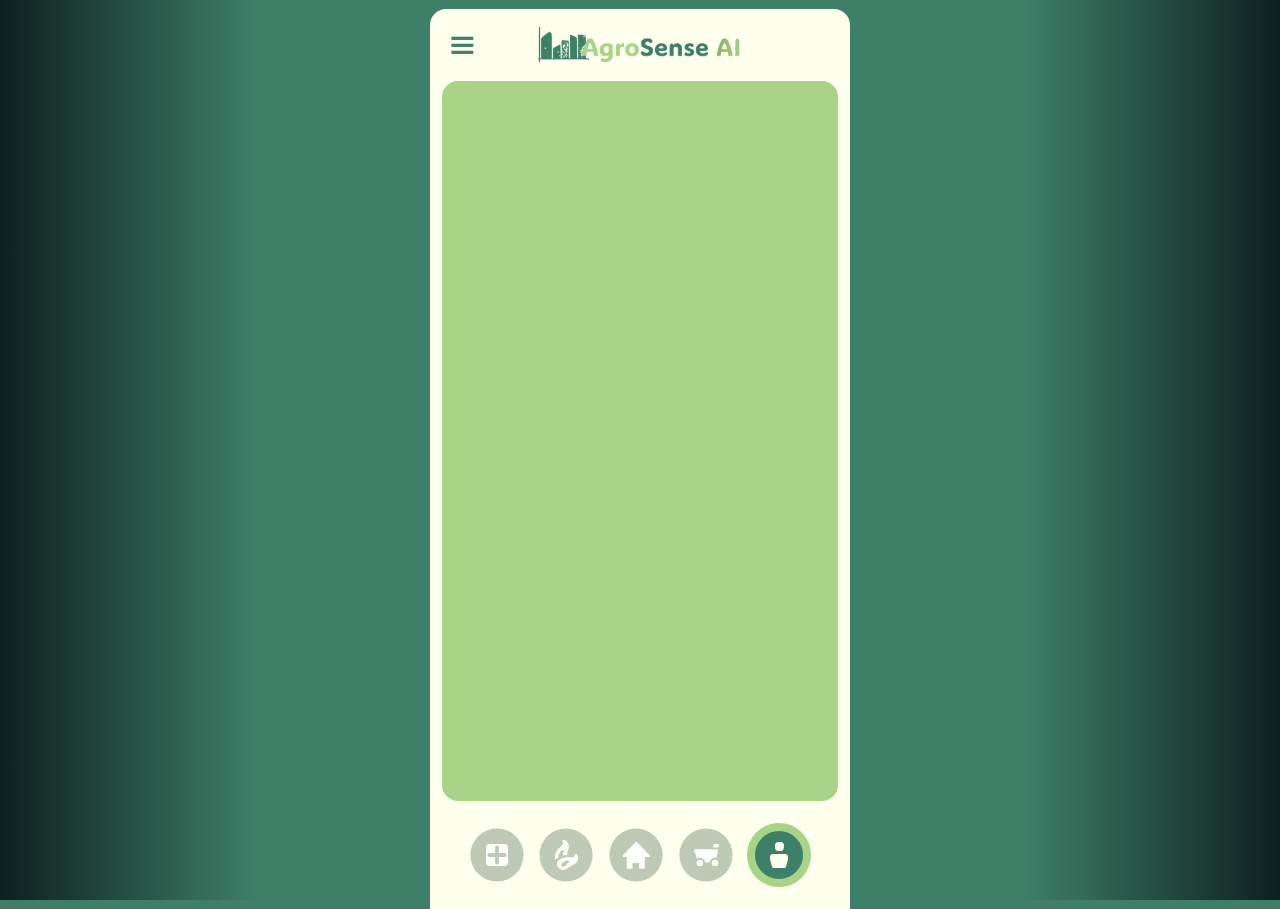
<file: index.html>
<!DOCTYPE html>
<html lang="pt-br">
<head>
    <meta charset="UTF-8">
    <meta name="viewport" content="width=device-width, initial-scale=1.0">
    <!-- <link rel="stylesheet" href="style.css"> -->
    <link rel="stylesheet" href="style_face.css">
    <link rel="shortcut icon" href="img/icon.png" type="image/x-icon">

    <link rel="preconnect" href="https://fonts.googleapis.com">
    <link rel="preconnect" href="https://fonts.gstatic.com" crossorigin>
    <link href="https://fonts.googleapis.com/css2?family=Magra:wght@400;700&display=swap" rel="stylesheet">
    <title>Início</title>
</head>
<body>
    <div class="main">
        <header> 
            <div class="sidebar_icon">
                <span>|||</span>
            </div>
            <img src="img/LOGO2_2.png" alt="AgroSenseAI" class="header_logo">
        </header>
        
        <div class="content">
            <!-- <iframe id="iframecontent" src="home.html" frameborder="0" title="page"></iframe> -->
            <!-- <iframe id="iframecontent" src="add_content.html?add=employee" frameborder="0" title="page"></iframe> -->
            <iframe id="iframecontent" src="profile.html" frameborder="0" title="page"></iframe>
            <!-- <iframe id="iframecontent" src="my.html" frameborder="0" title="page"></iframe> -->
        </div> 


        <footer>
            <!-- Menu -->
            <a title="Criar" class="menu_select">
                <img src="img/Add.svg">
            </a>
            <a title="Culturas" class="menu_select">
                <img src="img/Leaf.svg">
            </a>
            <a title="Início" class="menu_select">
                <img src="img/Home.svg">
            </a>
            <a title="Compras e Vendas" class="menu_select">
                <img src="img/Cart.svg">
            </a>
            <a title="Perfil" class="menu_select">
                <img src="img/Icon User.svg">
            </a>
        </footer>
    </div>


    <script src="footer.js" type="module"></script>
</body>
</html>
</file>
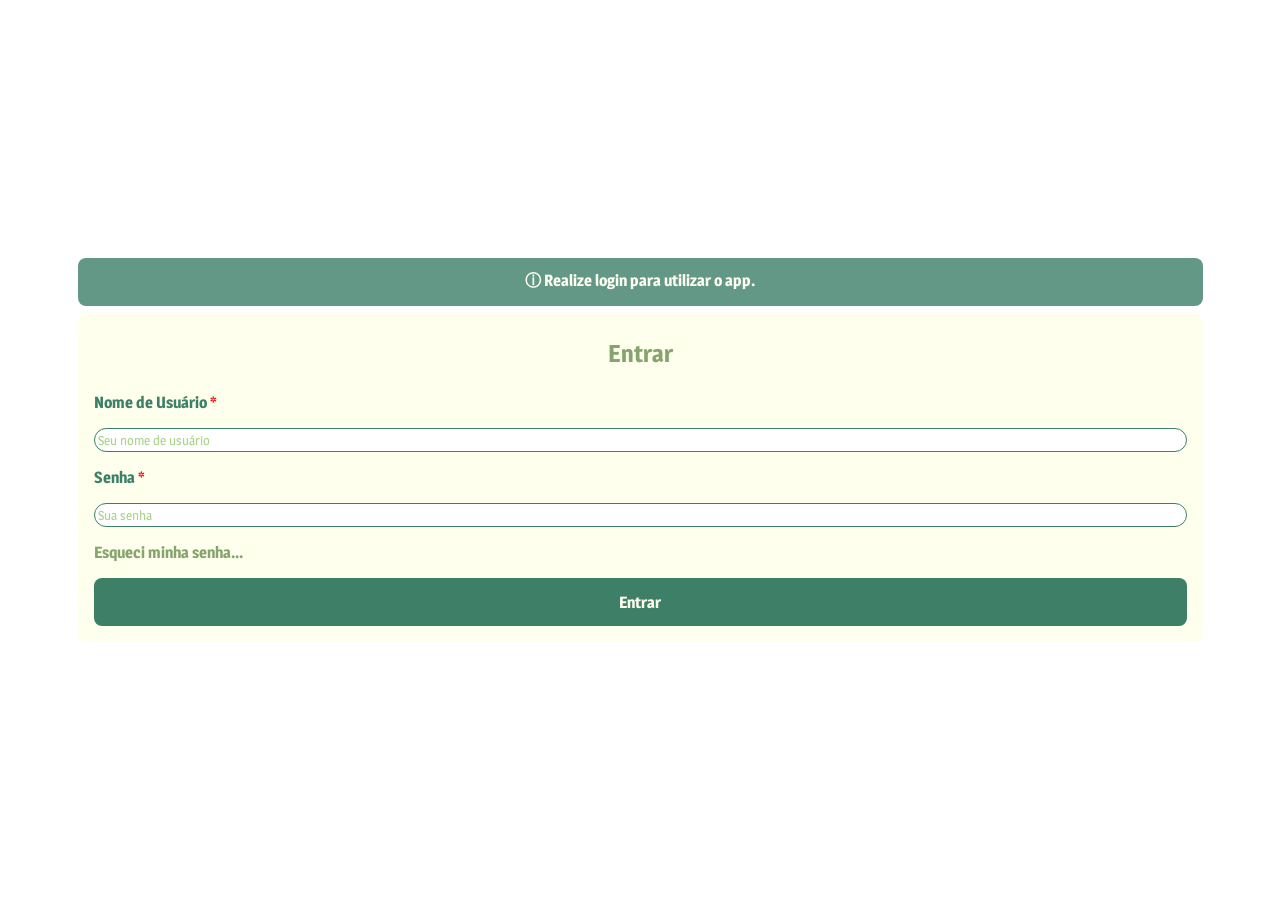
<file: add.html>
<!DOCTYPE html>
<html lang="pt-br">
<head>
    <meta charset="UTF-8">
    <meta name="viewport" content="width=device-width, initial-scale=1.0">
    <link rel="stylesheet" href="style.css">
    <link rel="shortcut icon" href="img/icon.png" type="image/x-icon">
    <link rel="preconnect" href="https://fonts.googleapis.com">
    <link rel="preconnect" href="https://fonts.gstatic.com" crossorigin>
    <link href="https://fonts.googleapis.com/css2?family=Magra:wght@400;700&display=swap" rel="stylesheet">
    <title>Criar</title>
</head>
<body>
    <div class="container nohover">
        Selecione a opção de criação desejada:
    </div>
    

    <a href="add_content.html?add=lot" class="access">
        <span>
            Adicionar Lote
        </span>
        <div>
            <span style="color: var(--bgcol); font-size: xx-large; line-height: 80%;">+</span>
        </div>
    </a>

    <div style="display: flex; width: 100%; gap: 1vh;">


        <a href="add_content.html?add=culture" class="access">
        <!-- <a class="access" style="filter: saturate(.4); transform: scale(.97);"> -->
            <span>
                Adicionar Cultura
            </span>
            <div>
                <span style="color: var(--bgcol); font-size: xx-large; line-height: 80%;">+</span>
            </div>
        </a>

        <a href="add_content.html?add=supply" class="access">
            <span>
                Adicionar Estoque
            </span>
            <div>
                <span style="color: var(--bgcol); font-size: xx-large; line-height: 80%;">+</span>
            </div>
        </a>

    </div>


    <div class="sep"></div>


    <a href="add_content.html?add=employee" class="access">
        <img src="img/Icon User.svg" alt="Funcionários">
        <span>
            Adicionar Funcionários
        </span>
        <div>
            <span style="color: var(--bgcol); font-size: xx-large; line-height: 80%;">+</span>
        </div>
    </div>
    
    <a href="add_content.html?add=supplier" class="access">
        <img src="img/Icon User.svg" alt="Fornecedor">
        <span>
            Adicionar Fornecedores
        </span>
        <div>
            <span style="color: var(--bgcol); font-size: xx-large; line-height: 80%;">+</span>
        </div>
    </div>
        
    

  
    <script src="islogged.js" type="module"></script>
    <script src="user.js" type="module"></script>
    <script src="popup.js" type="module"></script>
</body>
</html>
</file>
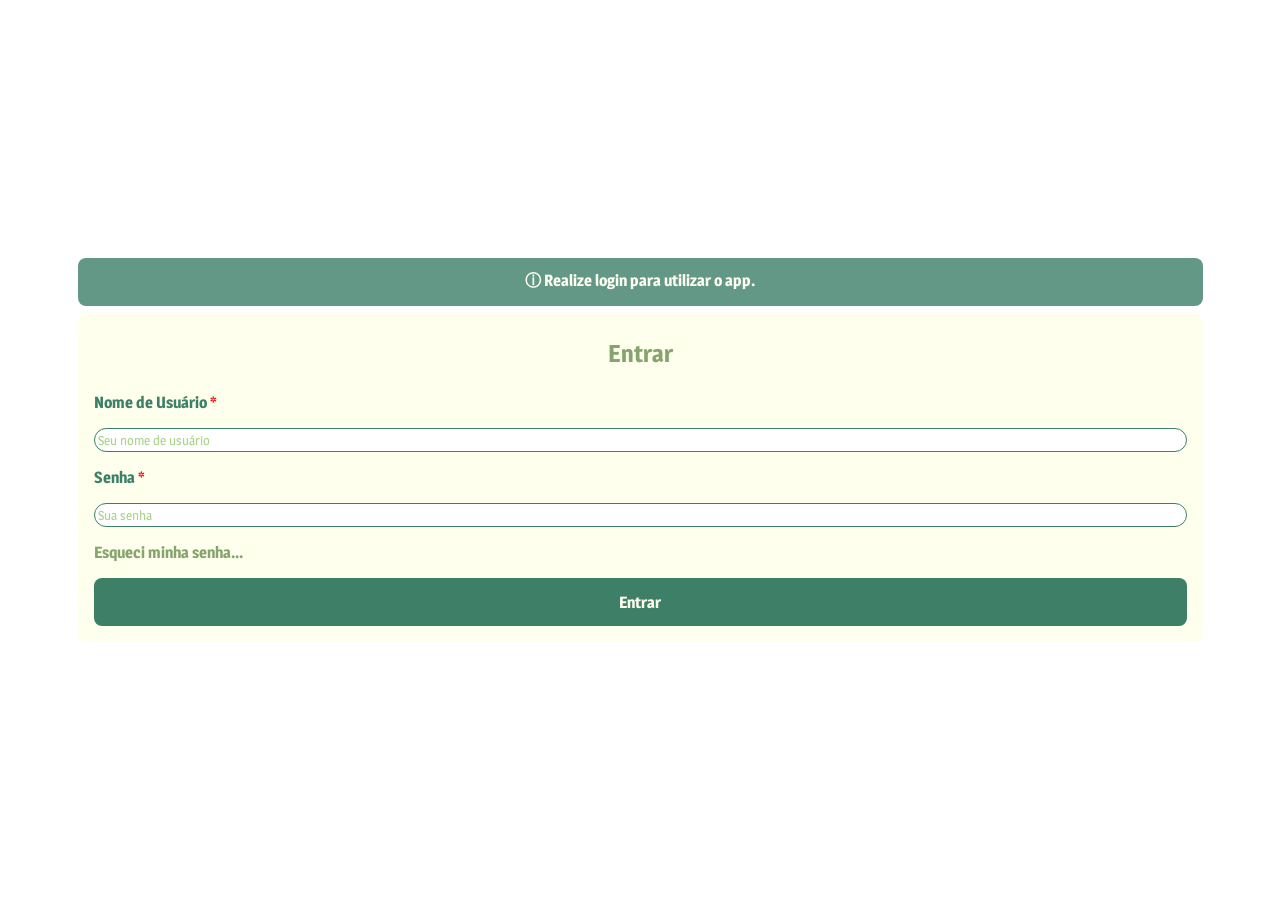
<file: add_content.html>
<!DOCTYPE html>
<html lang="pt-br">
<head>
    <meta charset="UTF-8">
    <meta name="viewport" content="width=device-width, initial-scale=1.0">
    <link rel="stylesheet" href="style.css">
    <link rel="shortcut icon" href="img/icon.png" type="image/x-icon">
    <link rel="preconnect" href="https://fonts.googleapis.com">
    <link rel="preconnect" href="https://fonts.gstatic.com" crossorigin>
    <link href="https://fonts.googleapis.com/css2?family=Magra:wght@400;700&display=swap" rel="stylesheet">
    <title>Adicionar</title>
</head>
<body style="align-content: center;">

    <div class="container nohover" id="con">

        <h2 class="title" style="display: flex;">
            Carregando...
        </h2>
        
    </div>
    
    <script src="islogged.js" type="module"></script>
    <script src="add.js" type="module"></script>
    <script src="popup.js" type="module"></script>
</body>
</html>
</file>
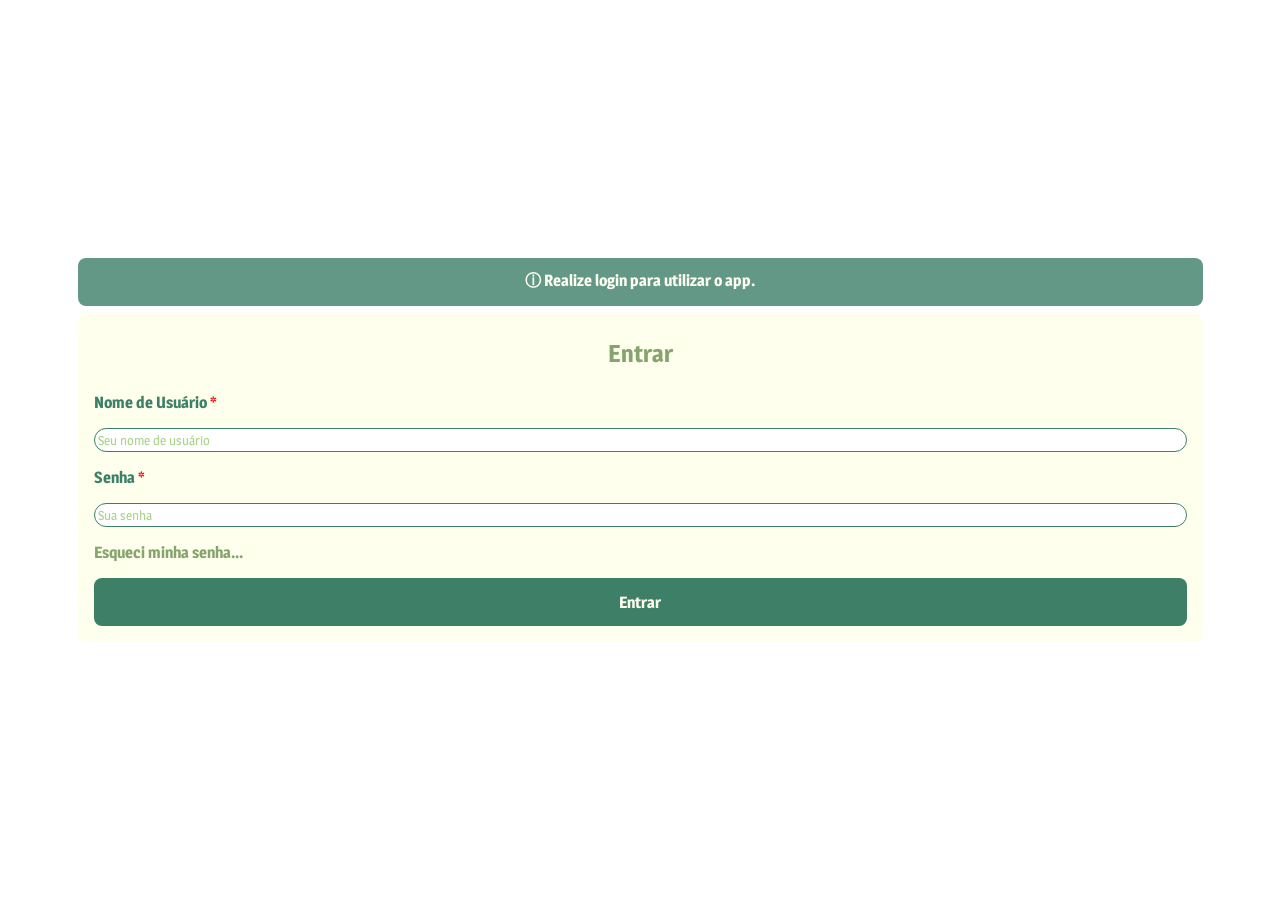
<file: home.html>
<!DOCTYPE html>
<html lang="pt-br">
<head>
    <meta charset="UTF-8">
    <meta name="viewport" content="width=device-width, initial-scale=1.0">
    <link rel="stylesheet" href="style.css">
    <link rel="shortcut icon" href="img/icon.png" type="image/x-icon">
    <link rel="preconnect" href="https://fonts.googleapis.com">
    <link rel="preconnect" href="https://fonts.gstatic.com" crossorigin>
    <link href="https://fonts.googleapis.com/css2?family=Magra:wght@400;700&display=swap" rel="stylesheet">
    <title>Início</title>
</head>
<body>


    <a class="access" href="my.html">
        <div>
            <span>
                Meus Campos - Condição
            </span>
            <span style="color: var(--col01);">recomendada</span>
        </div>
        <div>
            <span style="color: var(--bgcol); font-size: xx-large; line-height: 50%;">></span>
        </div>
    </a>


    <div class="container">
        <img src="img/assets/v9_29.png" alt="Exemplo">                
        <p>
            Precipitação: <span style="color: var(--col012);">80%</span><br>
            Última chuva: <span style="color: var(--col012);">Ontem</span>
        </p>
        <p>
            Próxima colheita: <span style="color: var(--col012);">4/5/2026</span>
        </p>
    </div>
    
    <div class="container">
        <span class="title">
            Notícias Recentes
        </span>
        <div class="carousel">
            <div class="car_item">
                <img src="img/icon.png" alt="Ex">
                <span class="car_title">G1 - Agro</span><br>
                <span class="car_sub">123456</span>
            </div>
            <div class="car_item">
                <img src="img/icon.png" alt="Ex">
                <span class="car_title">Agrotech</span><br>
                <span class="car_sub">23456</span>
            </div>
            <div class="car_item">
                <img src="img/icon.png" alt="Ex">
                <span class="car_title">G1 - Agro</span><br>
                <span class="car_sub">3456</span>
            </div>
            <div class="car_item">
                <img src="img/icon.png" alt="Ex">
                <span class="car_title">Globo Reporter</span><br>
                <span class="car_sub">456</span>
            </div>
            <div class="car_item">
                <img src="img/icon.png" alt="Ex">
                <span class="car_title">EnTreV.</span><br>
                <span class="car_sub">456</span>
            </div>
        </div>
    </div>


  
    <!-- <script src="user.js" type="module"></script> -->
    <script src="islogged.js" type="module"></script>
    <script src="popup.js" type="module"></script>
</body>
</html>
</file>
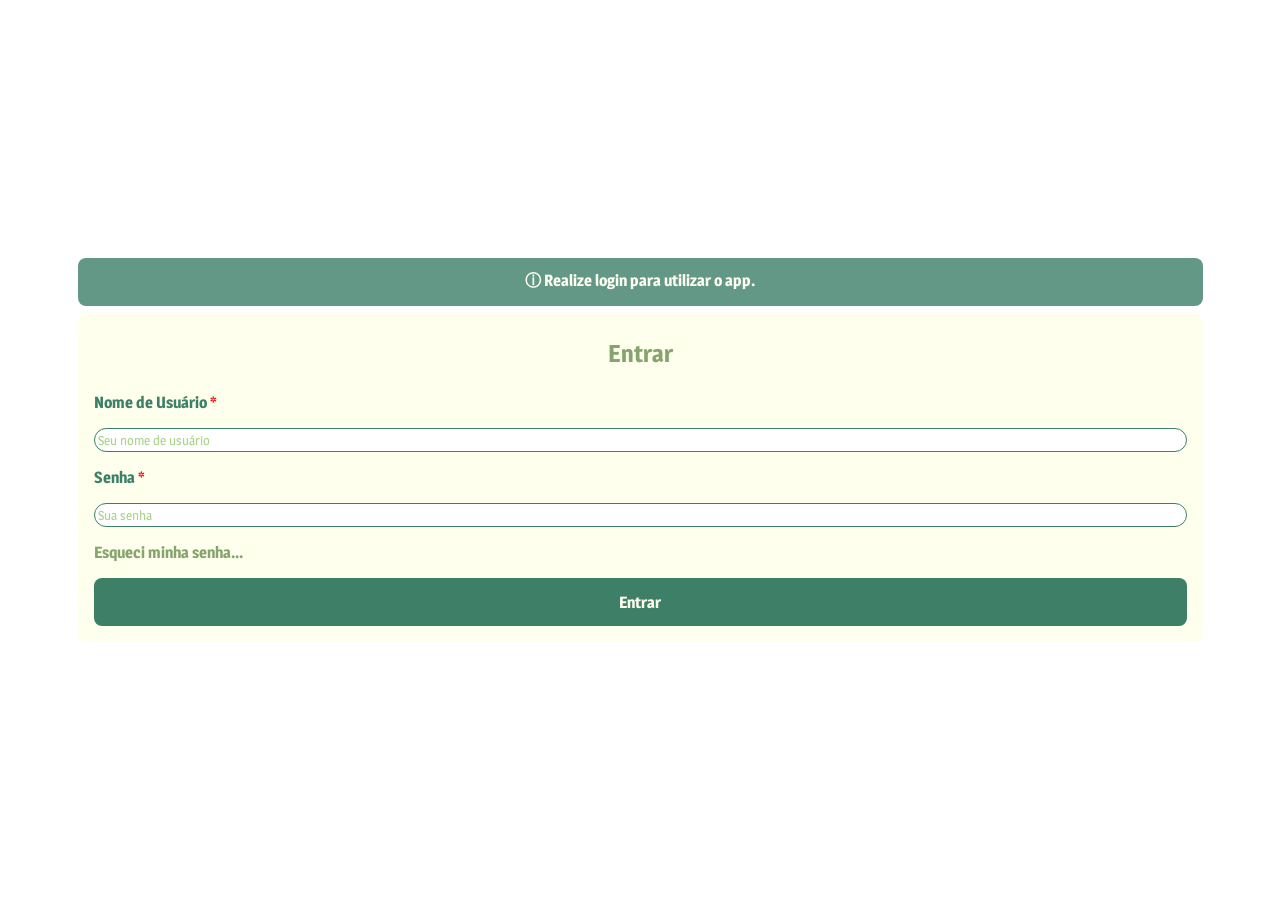
<file: login.html>
<!DOCTYPE html>
<html lang="pt-br">
<head>
    <meta charset="UTF-8">
    <meta name="viewport" content="width=device-width, initial-scale=1.0">
    <link rel="stylesheet" href="style.css">
    <link rel="shortcut icon" href="img/icon.png" type="image/x-icon">
    <link rel="preconnect" href="https://fonts.googleapis.com">
    <link rel="preconnect" href="https://fonts.gstatic.com" crossorigin>
    <link href="https://fonts.googleapis.com/css2?family=Magra:wght@400;700&display=swap" rel="stylesheet">
    <title>Entrar</title>
</head>
<body style="align-content: center;">


    <div class="access info">
        <span>
            ⓘ Realize login para utilizar o app.
        </span>
    </div>


    <!-- <div class="container nohover" style="height: 80vh;"> -->
    <div class="container nohover">
        <h2 class="title">Entrar</h2>

        <label for="username">Nome de Usuário <span style="color: red">*</span></label>
        <input type="email" name="Nome de Usuário" placeholder="Seu nome de usuário" id="username"> 

        <label for="password">Senha <span style="color: red">*</span></label>
        <input type="password" name="Senha" placeholder="Sua senha" id="password"> 
        <!-- <a href="forget.html"> -->
        <a href="loading.html?to=add">
            Esqueci minha senha...</a>

        <button class="access" id="log">Entrar</button>
    </div>
    

    <script src="popup.js" type="module"></script>
    <script src="login.js" type="module"></script>
</body>
</html>
</file>
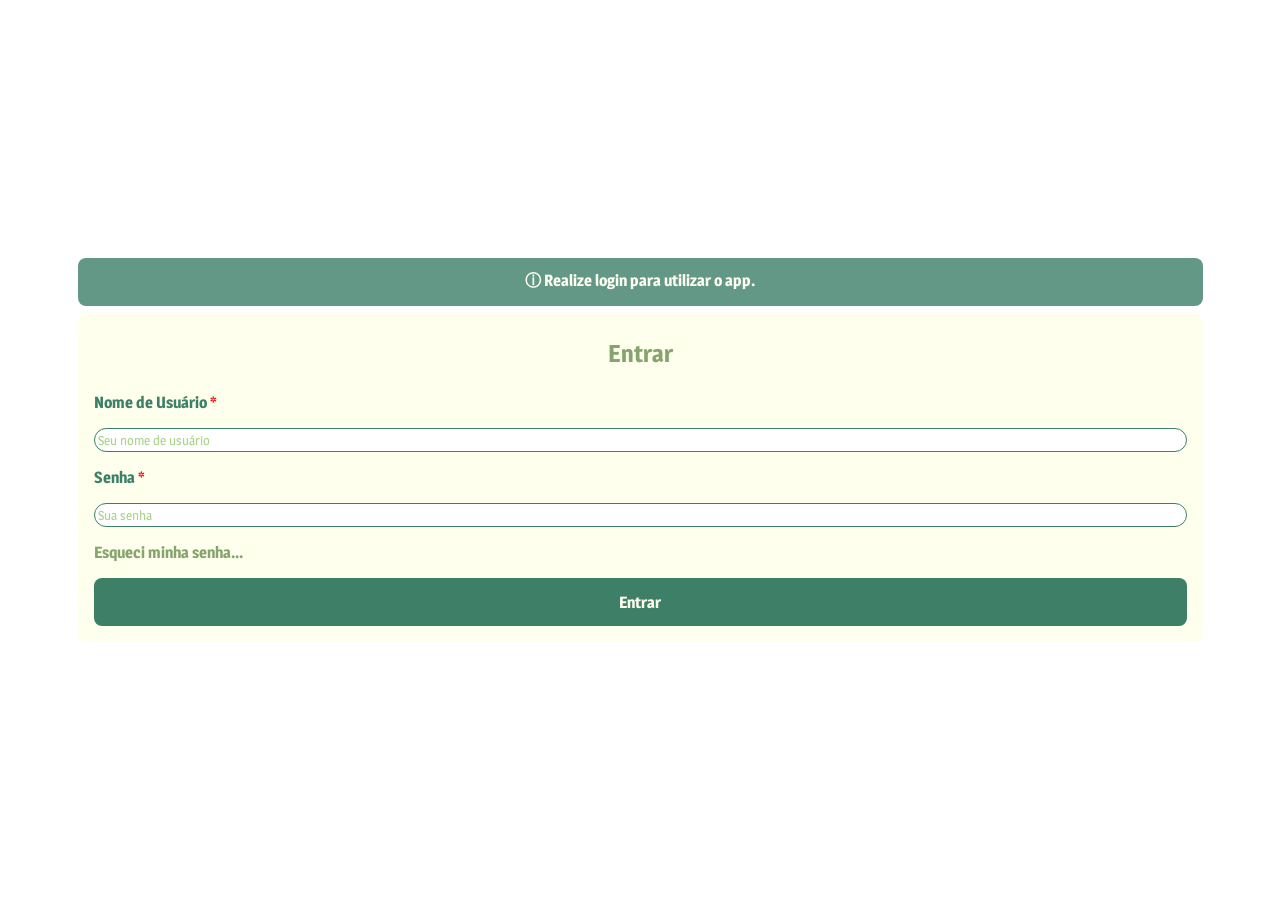
<file: my.html>
<!DOCTYPE html>
<html lang="pt-br">
<head>
    <meta charset="UTF-8">
    <meta name="viewport" content="width=device-width, initial-scale=1.0">
    <link rel="stylesheet" href="style.css">
    <link rel="shortcut icon" href="img/icon.png" type="image/x-icon">
    <link rel="preconnect" href="https://fonts.googleapis.com">
    <link rel="preconnect" href="https://fonts.gstatic.com" crossorigin>
    <link href="https://fonts.googleapis.com/css2?family=Magra:wght@400;700&display=swap" rel="stylesheet">
    <title>Culturas</title>
</head>
<body>
    
    <div class="access">
        Criar Atividade de Campo
    </div>
    <div class="sep"></div>

    <div class="access nohover">
        Lotes e Culturas registradas
    </div>


    <div class="container" style="display: flex; gap: .8rem; flex-direction: column;">
        <div style="width: 100%; display: flex; flex-direction: row;">
            <img src="img/Home.svg" class="svg_icon" style="height: 1rem; width: 2rem; padding: .75rem; border-radius: .7rem;">
            <h2 style="margin: .4rem;">
                Lote 1
            </h2>
        </div>
        <div style="width: 100%; gap: .7rem; justify-content: space-evenly;">
            Localização: <span style="color: var(--col012);">Rua Bom Plantio</span><br>
        </div>

        <div class="container nohover" style="border: .2rem var(--col02) solid; background-color: var(--col00a);">
            <div style="width: 100%; display: flex; flex-direction: row;">
                <img src="img/Leaf.svg" class="svg_icon" style="height: 1rem; width: 2rem; padding: .75rem; border-radius: .7rem;">
                <h2 style="margin: .4rem;">
                    Campo de Milho
                </h2>
            </div>
            <div style="width: 100%; gap: .7rem; justify-content: space-evenly;">
                Área: <span style="color: var(--col012);">3000 m²</span><br>
                Última colheita: <span style="color: var(--col012);">08-11-2026</span>
            </div>
        </div>

        <div class="container nohover" style="border: .2rem var(--col02) solid; background-color: var(--col00a);">
            <div style="width: 100%; display: flex; flex-direction: row;">
                <img src="img/Leaf.svg" class="svg_icon" style="height: 1rem; width: 2rem; padding: .75rem; border-radius: .7rem;">
                <h2 style="margin: .4rem;">
                    Campo de Soja
                </h2>
            </div>
            <div style="width: 100%; gap: .7rem; justify-content: space-evenly;">
                Área: <span style="color: var(--col012);">4500 m²</span><br>
                Última colheita: <span style="color: var(--col012);">20-10-2026</span>
            </div>
        </div>

    </div>

    <div class="container" style="display: flex; gap: .8rem; flex-direction: column;">
        <div style="width: 100%; display: flex; flex-direction: row;">
            <img src="img/Home.svg" class="svg_icon" style="height: 1rem; width: 2rem; padding: .75rem; border-radius: .7rem;">
            <h2 style="margin: .4rem;">
                Lote 2
            </h2>
        </div>
        <div style="width: 100%; gap: .7rem; justify-content: space-evenly;">
            Localização: <span style="color: var(--col012);">Rua Bom Plantio</span><br>
            ⓘ <span style="color: var(--col012);">Sem Culturas cadastradas</span><br>
        </div>

    </div>


    <script type="module">
        import { getUserData } from './user.js'
        getUserData()
        if (userData.userType == 3) {
            document.body.innerHTML += `
                <div class="sep"></div>
                <div class="access">
                    Criar Anúncio
                </div>
            `
        }
    </script>







    <script src="islogged.js" type="module"></script>
    <script src="user.js" type="module"></script>
    <script src="popup.js" type="module"></script>
</body>
</html>
</file>
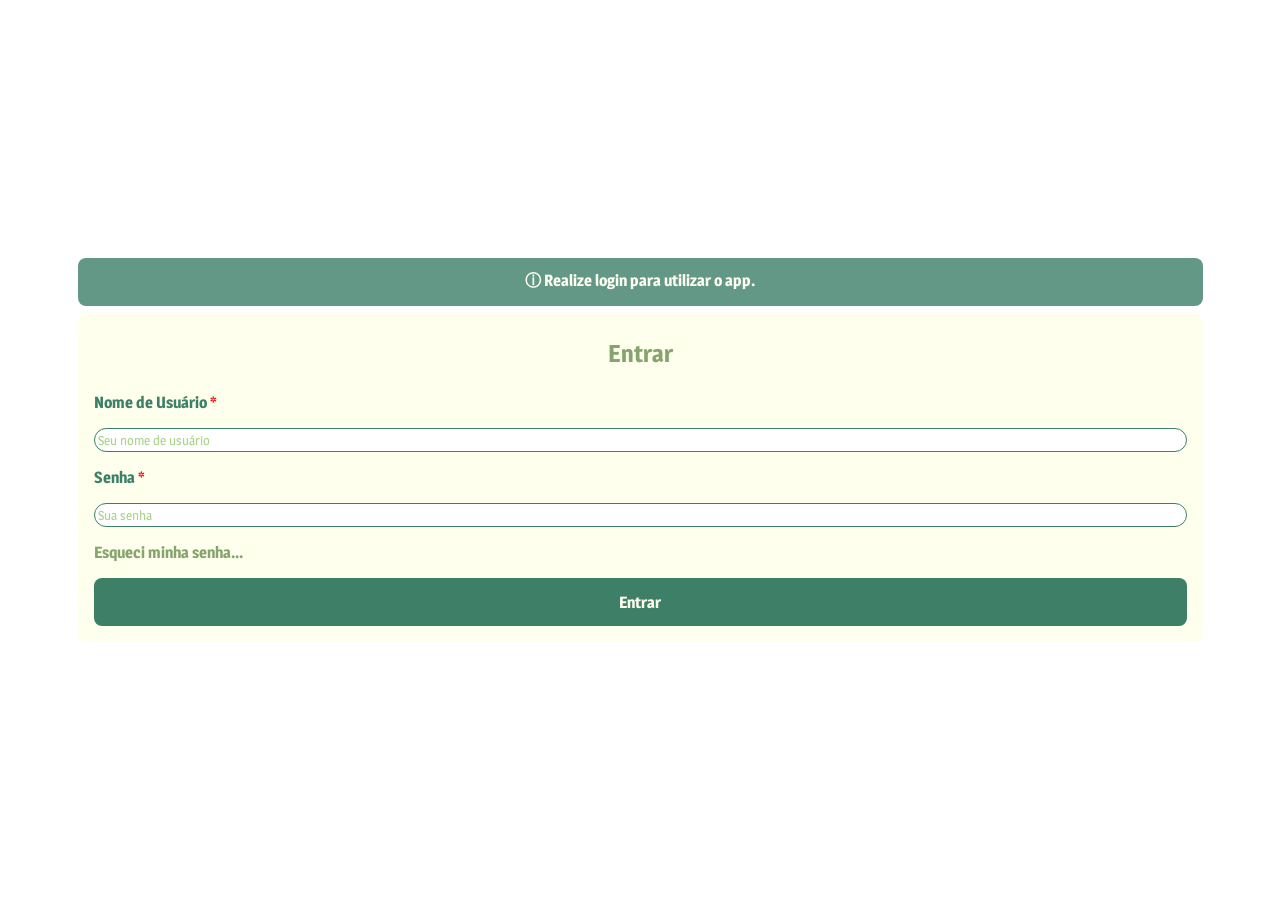
<file: sales.html>
<!DOCTYPE html>
<html lang="pt-br">
<head>
    <meta charset="UTF-8">
    <meta name="viewport" content="width=device-width, initial-scale=1.0">
    <link rel="stylesheet" href="style.css">
    <link rel="shortcut icon" href="img/icon.png" type="image/x-icon">
    <link rel="preconnect" href="https://fonts.googleapis.com">
    <link rel="preconnect" href="https://fonts.gstatic.com" crossorigin>
    <link href="https://fonts.googleapis.com/css2?family=Magra:wght@400;700&display=swap" rel="stylesheet">
    <title>Compras e Vendas</title>
</head>
<body>
    <!-- Tela de Compras e Vendas -->

    <div class="access nohover">
        Estoque de Insumos
    </div>


    <div class="container" style="display: flex; gap: .8rem; flex-direction: column;">
        <div style="width: 100%; display: flex; flex-direction: row;">
            <img src="img/Cart.svg" class="svg_icon" style="height: 1rem; width: 2rem; padding: .75rem; border-radius: .7rem;">
            <h2 style="margin: .4rem;">
                Adubo Café
            </h2>
        </div>
        <div style="width: 100%; gap: .7rem; justify-content: space-evenly;">
            Origem: <span style="color: var(--col012);">Silvio</span><br>
            Quantidade: <span style="color: var(--col012);">50 kg</span><br>
            Data de compra: <span style="color: var(--col012);">08-11-2026</span>
        </div>
    </div>


    <div class="container" style="display: flex; gap: .8rem; flex-direction: column;">
        <div style="width: 100%; display: flex; flex-direction: row;">
            <img src="img/Cart.svg" class="svg_icon" style="height: 1rem; width: 2rem; padding: .75rem; border-radius: .7rem;">
            <h2 style="margin: .4rem;">
                Fertilizante
            </h2>
        </div>
        <div style="width: 100%; gap: .7rem; justify-content: space-evenly;">
            Origem: <span style="color: var(--col012);">Silvio</span><br>
            Quantidade: <span style="color: var(--col012);">200 kg</span><br>
            Data de compra: <span style="color: var(--col012);">08-11-2026</span>
        </div>
    </div>


    <div class="container" style="display: flex; gap: .8rem; flex-direction: column;">
        <div style="width: 100%; display: flex; flex-direction: row;">
            <img src="img/Cart.svg" class="svg_icon" style="height: 1rem; width: 2rem; padding: .75rem; border-radius: .7rem;">
            <h2 style="margin: .4rem;">
                Agrotóxicos
            </h2>
        </div>
        <div style="width: 100%; gap: .7rem; justify-content: space-evenly;">
            Origem: <span style="color: var(--col012);">Silvio</span><br>
            Quantidade: <span style="color: var(--col012);">100 L</span><br>
            Data de compra: <span style="color: var(--col012);">08-11-2026</span>
        </div>
    </div>

    <script type="module">
        import { getUserData } from './user.js'
        getUserData()
        if (userData.userType == 3) {
            document.body.innerHTML += `
                <div class="sep"></div>
                <div class="access">
                    Criar Anúncio
                </div>
            `
        }
    </script>





    <script src="islogged.js" type="module"></script>
    <script src="user.js" type="module"></script>
    <script src="popup.js" type="module"></script>
</body>
</html>
</file>
<file: style.css>
* {
    transition: .2s;
    /* background-color: var(--bgcol); */
    font-family: "magra", monospace;
    font-weight: bold;
    color: var(--col02);
    user-select: none;
}

img {
    pointer-events: none; /* */
    border-radius: .5rem;
}
a {
    color: var(--col012);
    text-decoration: none;
}
.magra-regular {
  font-family: "Magra", sans-serif;
  font-weight: 400;
  font-style: normal;
}.magra-bold {
  font-family: "Magra", sans-serif;
  font-weight: 700;
  font-style: normal;
}
:root {
    --bgcol:  #FFFFEE;
    --col00a: #E1E1C180;
    --col01:  #A9D488;
    --col012: #86A56E;
    --col02:  #3E7F68;
    --col022: #0d201f;
    --col03:  #FFD34F;
    /* width: 100%;
    height: 100%; */
}
html {
    
    scrollbar-width: .5rem;
    scrollbar-color: var(--col012) transparent;
    scrollbar-width: thick;
    scrollbar-gutter: stable both-edges;
    overflow-y: hidden scroll;
    overflow-x: hidden;
    display: flex;
    justify-content: center;
    min-height: 100%;
}
body {
    width: 90%;
    margin: 0;
    display: flex;
    background: none;
    justify-content: center;

    display: flex;
    flex-direction: column;
    align-items: center;
    /* padding: .5rem; */
    padding-top: 1rem;
    padding-bottom: 1rem;
    box-sizing: border-box;
    gap: .5rem;

}



.access {
    background-color: var(--col02);
    border-radius: .5rem;
    padding: 1.5rem;
    box-sizing: border-box;
    padding-inline: .5rem;
    color: var(--bgcol);
    display: flex;
    justify-content: space-around;
    flex-wrap: wrap;
    align-content: center;
    align-items: center;
    height: 2vh;
    width: 100%;
}.access span {
    color: var(--bgcol);
}.access:hover {
    transform: scale(1.02);
    z-index: 2;
    filter: drop-shadow(0px 0px 1rem var(--col012));
}.access.info {
    opacity: 80%;
}.access.white {
    background-color: var(--bgcol);
    color: var(--col02);
}.access.white span {
    background-color: var(--bgcol);
    color: var(--col02);
}

.container {
    position: relative;
    background-color: var(--bgcol);
    border-radius: .5rem;
    padding: 1rem;
    box-sizing: border-box;
    color: var(--col02);
    width: 100%;
    display: flex;
    flex-direction: column;
    justify-content: baseline;
    gap: 1rem;
}.container img {
    width: 100%;
}.container .title {
    color: var(--col012);
    text-align: center;
}.container:hover {
    transform: scale(1.02);
    z-index: 2;
    filter: drop-shadow(0px 0px 1rem var(--col012));
}.container p {
    margin: 0;;
}.nohover:hover {
    transform: initial;
    filter: initial;
}


.carousel {
    height: 100%;
    gap: .5rem;
    display: flex;
    overflow-y: hidden;
    overflow-x: scroll;
    box-sizing: border-box;
    padding: .5rem;
    background-color: var(--col00a);
    border-radius: .5rem;
}.car_item {
    max-width: 100%;
}.car_item img {
    height: 6rem;
    width: auto;
}.car_title {
    font-size: larger;
    color: var(--col02);
}.car_sub {
    color: var(--col012);
}


h2.title {
    margin: 1vh;
}

input {
    color: var(--col012);
    border-radius: 1rem;
    border: solid .05rem var(--col02);
    padding: .2rem;
}input::placeholder {
    font-weight: lighter;
    color: var(--col01);
}select {
    color: var(--col012);
    border-radius: 1rem;
    border: solid .05rem var(--col02);
    padding: .2rem;
}   

button.access {
    font-size: medium;
    border: none;
}


.load1 {
    height: 4rem;
    width: 4rem;
    background-color: var(--col02);
    border-radius: 100%;
    display: flex;
    justify-content: center;
    align-items: center;
}.load1.l2 {
    position: absolute;
    background-color: var(--col01);
    height: 3rem;
    width: 3rem;
}.load1.l3 {
    position: relative;
    background-color: var(--col01);
    height: 1.5rem;
    width: 1.5rem;
    left: 40%;

}
.loading {
    animation: spin 1s normal both infinite;
}

@keyframes spin {
    0% {
        transform: rotate(350deg);
    }
    100% {
        transform: rotate(0deg);
    }
}


.notif {
    /* transform: none; */
    transform: scale(0.0);
    display: flex;
    transition: .3s cubic-bezier(.07,.87,.57,1.27);
    z-index: 2;
    background-color: var(--col02);
    border-radius: .5rem;
    padding: 1.5rem;
    box-sizing: border-box;
    color: var(--bgcol);
    flex-wrap: wrap;
    gap: 1rem;
    align-content: center;
    align-items: center;
    height: 5%;
    position: absolute;
    top: 10%;
    opacity: 85%;
    border: solid var(--col01) .5rem;
    border-radius: 1rem;
    filter: drop-shadow(0px 0px 1rem var(--col01));
}.notif span {
    color: var(--bgcol);
    font-weight: light;
}


@keyframes popup {
    0% {
        top: 10%;
    } 
    100% {
        opacity: 0%;
        top: 0%;
    }
}


.sep {
    margin: .5rem;
    border-radius: 1rem;
    background-color: var(--col012);
    height: 1vh;
    width: 100%;
}
.credits {
    position: absolute;
    bottom: 2vh;
    font-weight: lighter;
    font-size: small;
}
.svg_icon {
    height: 2.5rem;
    width: 2.5rem;
    background-color: var(--col02); 
    padding: .5rem; 
    border-radius: 2rem;
}
</file>
<file: style_face.css>
* {
    transition: .2s;
    /* background-color: var(--bgcol); */
    font-family: "magra", monospace;
    font-weight: bold;
    color: var(--col02);
    user-select: none;
}

img {
    border-radius: .5rem;
}
a {
    text-decoration: none;
}
.magra-regular {
  font-family: "Magra", sans-serif;
  font-weight: 400;
  font-style: normal;
}.magra-bold {
  font-family: "Magra", sans-serif;
  font-weight: 700;
  font-style: normal;
}
:root {
    --bgcol:  #FFFFEE;
    --col00a: #E1E1C180;
    --col01:  #A9D488;
    --col012: #86A56E;
    --col02:  #3E7F68;
    --col022: #0d201f;
    --col03:  #FFD34F;
    /* width: 100%;
    height: 100%; */
}

html {
    background-color: var(--col02);
}
body {
    margin: 0;
    display: flex;
    background: none;
    justify-content: center;
    overflow: hidden;
}

.main {
    z-index: 2;
    position: absolute;
    left: 1%;
    top: 1%;
    height: 100%;
    width: 98%;
    background-color: var(--bgcol);
    border-radius: 1rem 1rem 0 0;
    display: flex;
    flex-direction: column;
    justify-content: space-between;
    align-items: center;
    overflow: hidden;
}@media (min-aspect-ratio: 3/5) {
    .main {
        width: 420px;
        left: 50%;
        transform: translateX(-50%);
    }
    html {
        background-image: linear-gradient(90deg,
            var(--col022),
            var(--col02) 20%,
            var(--col02) 80%,
            var(--col022)
            );
        background-repeat: no-repeat;
        background-attachment: fixed;
    }
}



header {
    z-index: 3;
    display: flex;
    width: 100%;
    height: 10%;
    background: none;
    justify-content: center;
    align-items: center;
}
.header_logo {
    width: 50%;
    height: max-content;
}.header_logo:hover {
    transform: scale(1.01);
    /* filter: brightness(1.1); */
}.sidebar_icon {
    position: absolute;
    left: 1rem;
    /* background-color: #A9D488; */
    /* padding: .5rem; */
    width: 2rem;
    height: 2rem;
    display: flex;
    transform: rotate(90deg);
    justify-content: center;
    align-items: center;
    text-align: center;
    font-size: x-large;
    border-radius: .5rem;
    transition: .2s ease-out;
}.sidebar_icon:hover {
    transform: scale(1.3) rotate(-90deg);
}.sidebar_icon span {
    height: 2rem;    
}



.content {
    background-color: var(--col01);
    height: 100%;
    width: calc(100% - 1.5rem);
    border-radius: 1rem;
    overflow: hidden;
    padding: 0;
    /* padding-left: 10rem; */
    margin-left: -10rem;
    margin: 0;
    display: flex;
    justify-content: center;

}





footer {
    width: 100%;
    height: 15%;
    position: relative;
    bottom: 0%;
    color: red;
    background-color: var(--bgcol);
    display: flex;
    flex-direction: row;
    padding: 1rem;
    box-sizing: border-box;
    justify-content: space-around;
    padding: 0;
    padding-left: 2rem;
    padding-right: 2rem;
    align-items: center;
}.menu_select {
    background-color: var(--col01);
    width: 3.5rem;
    height: 3.5rem;
    border-radius: 100%;
    display: flex;
    justify-content: center;
    align-items: center;
    color: var(--bgcol);
}.menu_select.active {
    background-color: var(--col02);
    box-sizing: border-box;
    width: 4rem;
    height: 4rem;
    border: .5rem var(--col01) solid;
}.menu_select:hover {
    transform: scale(1.1);
}.menu_select img {
    border-radius: 0;
}.menu_select.inactive {
    filter: saturate(.25);
    transform: scale(.95);
}.menu_select.inactive:hover {
    transform: scale(1);
}


.print {
    pointer-events: none;
    position: absolute;
    height: 100%;
    width: auto;
    z-index: 5;
    justify-self: center;

    opacity: 30%;
    /* opacity: 10%; */
    display: none;
}




iframe {
    display: block;
    width: 100%;
    height: 100%;
    overflow: visible;
    /* border-radius: 1rem; */
}
</file>
